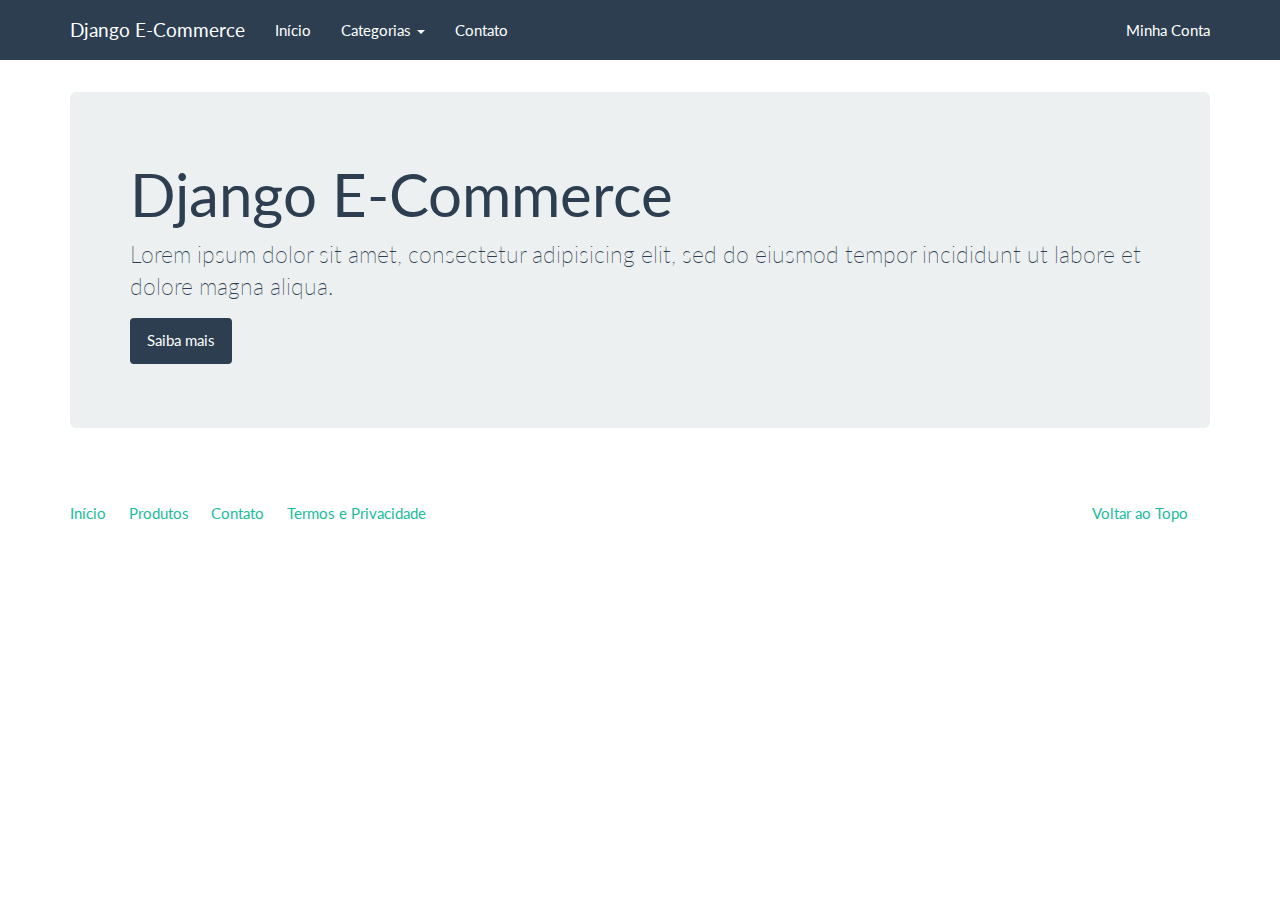
<file: design/index.html>
<!DOCTYPE html>
<html lang="en">
<head>
	<meta charset="utf-8">
	<title>Django E-Commerce</title>
	<meta name="viewport" content="width=device-width, initial-scale=1">
	<meta http-equiv="X-UA-Compatible" content="IE=edge" />
	<link rel="stylesheet" href="assets/bootstrap.min.css" media="screen" />
	<link rel="stylesheet" href="assets/custom.min.css" media="screen" />
</head>
<body>
    <div class="navbar navbar-default navbar-fixed-top">
      <div class="container">
        <div class="navbar-header">
          <a href="" class="navbar-brand">Django E-Commerce</a>
          <button class="navbar-toggle" type="button" data-toggle="collapse" data-target="#navbar-main">
            <span class="icon-bar"></span>
            <span class="icon-bar"></span>
            <span class="icon-bar"></span>
          </button>
        </div>
        <div class="navbar-collapse collapse" id="navbar-main">
          <ul class="nav navbar-nav">
            <li>
              <a href="#">Início</a>
            </li>
            <li class="dropdown">
              <a class="dropdown-toggle" data-toggle="dropdown" href="#" id="download">Categorias <span class="caret"></span></a>
              <ul class="dropdown-menu" aria-labelledby="download">
                <li><a href="">Notebooks</a></li>
				<li><a href="">Acessórios</a></li>
				<li><a href="">Celulares</a></li>
              </ul>
            </li>
			<li>
				<a href="contact.html">Contato</a>
			</li>
          </ul>
          <ul class="nav navbar-nav navbar-right">
            <li><a href="#">Minha Conta</a></li>
          </ul>
        </div>
      </div>
    </div>
    <div class="container">
		<div class="jumbotron page-header">
		  <h1>Django E-Commerce</h1>
		  <p>Lorem ipsum dolor sit amet, consectetur adipisicing elit, sed do eiusmod tempor incididunt ut labore et dolore magna aliqua.</p>
		  <p><a class="btn btn-primary">Saiba mais</a></p>
		</div>
		<footer>
			<div class="row">
			  <div class="col-lg-12">
			    <ul class="list-unstyled">
			      <li class="pull-right"><a href="#top">Voltar ao Topo</a></li>
			      <li><a href="">Início</a></li>
			      <li><a href="">Produtos</a></li>
			      <li><a href="">Contato</a></li>
			      <li><a href="">Termos e Privacidade</a></li>
			    </ul>
			  </div>
			</div>
		</footer>
	</div>
	<script src="https://code.jquery.com/jquery-1.10.2.min.js"></script>
    <script src="assets/bootstrap.min.js"></script>
</body>
</html>
</file>
<file: design/assets/custom.min.css>
body{
     padding-top:50px}body>.navbar{-webkit-transition:background-color .3s ease-in;transition:

background-color .3s ease-in}@media (min-width:768px)
{body>.navbar-transparent{background-color:transparent}
body>.navbar-transparent .navbar-nav>.open>a
{background-color:transparent!important}}#home{padding-top:0}#home .navbar-brand
{padding:13.5px 15px 12.5px}#home .navbar-brand>img{display:inline;margin:0 10px;height:100%}#banner
{min-height:300px;border-bottom:none}.table-of-contents
{margin-top:1em}.page-header h1{font-size:4em}.bs-docs-section
{margin-top:6em}.bs-docs-section h1{padding-top:100px}.bs-component
{position:relative}.bs-component .modal
{position:relative;top:auto;right:auto;left:auto;bottom:auto;z-index:1;display:block}
.bs-component .modal-dialog{width:90%}.bs-component .popover
{position:relative;display:inline-block;width:220px;margin:20px}
#source-button{position:absolute;top:0;right:0;z-index:100;font-weight:700}.nav-tabs
{margin-bottom:15px}.progress{margin-bottom:10px}footer{margin:5em 0}
footer li{float:left;margin-right:1.5em;margin-bottom:1.5em}
  footer p{clear:left;margin-bottom:0}.splash
  {padding:9em 0 2em;background-color:#141d27;
  background-image:url(../img/bg.jpg);background-size:cover;

  background-attachment:fixed;color:#fff;text-align:center}.splash .logo{width:160px}.splash
   h1{font-size:3em}.splash #social{margin:2em 0}.splash .alert{margin:2em 0}.section-tout
   {padding:4em 0 3em;border-bottom:1px solid rgba(0,0,0,.05);

   background-color:#eaf1f1}

   .section-tout .fa{margin-right:.5em}.section-tout p{margin-bottom:3em}.section-preview
   {padding:4em 0 4em}.section-preview .preview{margin-bottom:4em;
   
   background-color:#eaf1f1}

   .section-preview .preview .image{position:relative}.section-preview .preview .image:before
   {box-shadow:inset 0 0 0 1px rgba(0,0,0,.1);position:absolute;top:0;left:0;width:100%;height:100%;content:"";pointer-events:none}
   .section-preview .preview .options{padding:1em 2em 2em;border:1px solid rgba(0,0,0,.05);
   border-top:none;text-align:center}.section-preview .preview .options p{margin-bottom:2em}
   .section-preview .dropdown-menu{text-align:left}.section-preview .lead{margin-bottom:2em}
   @media (max-width:767px){.section-preview .image img{width:100%}}
   .sponsor #carbonads{max-width:240px;margin:0 auto}
   .sponsor .carbon-text{display:block;margin-top:1em;font-size:12px}.sponsor .carbon-poweredby
   {float:right;margin-top:1em;font-size:10px}@media (max-width:767px){.splash{padding-top:4em}
   .splash .logo{width:100px}.splash h1{font-size:2em}#banner{margin-bottom:2em;text-align:center}}
</file>
